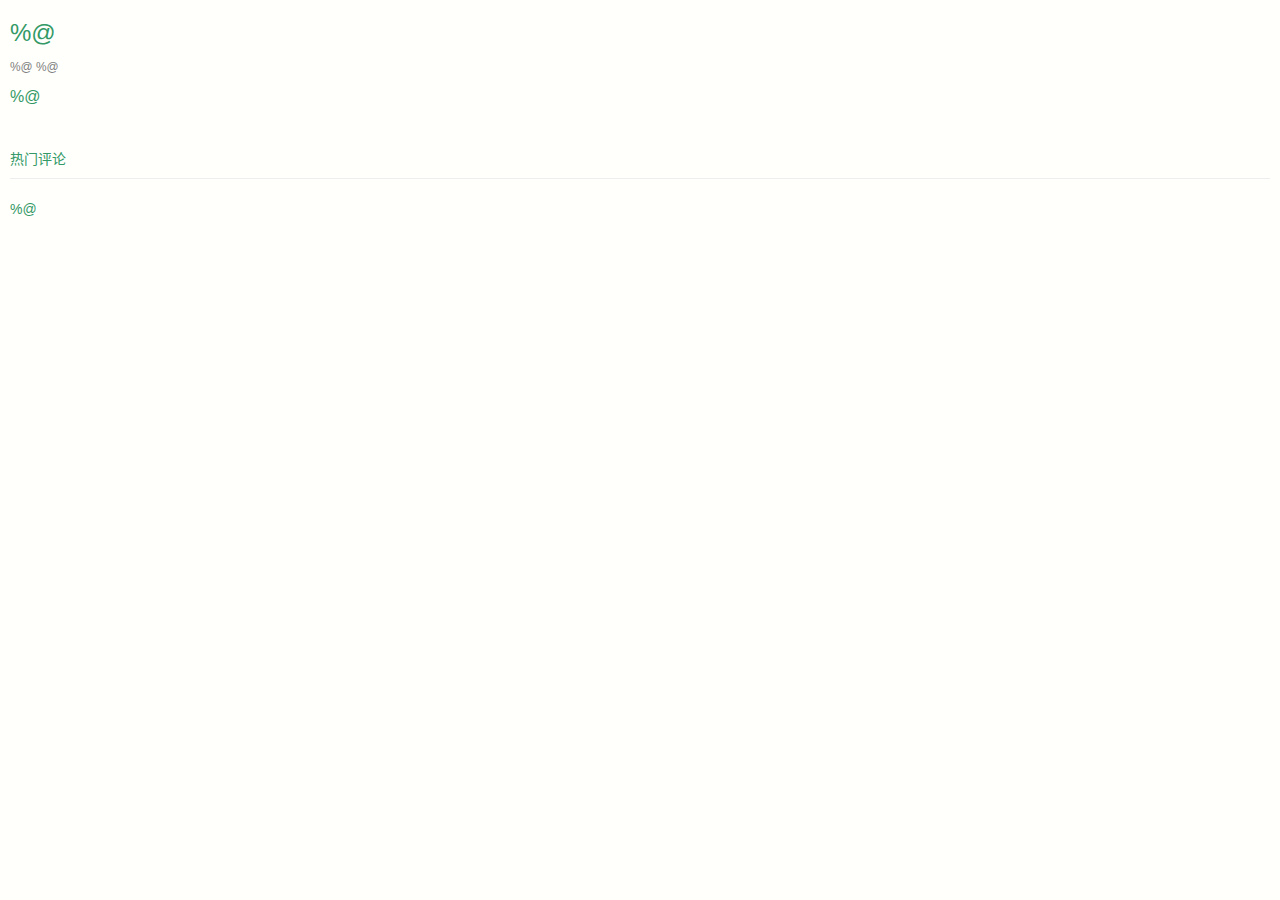
<file: QingNianTuZhai/QingNianTuZhai/www/index.html>
<!DOCTYPE html>
<html lang="zh-CN">
<head>
    <meta charset="utf-8">
    <meta http-equiv="X-UA-Compatible" content="IE=edge">
    <meta name="viewport"
          content="width=device-width, initial-scale=1, minimum-scale=1, maximum-scale=1, user-scalable=no">
    <title>%@</title>
    <link href="css/bootstrap.min.css" rel="stylesheet">
    <link href="css/app.css" rel="stylesheet">
    <script src="js/jquery.min.js"></script>
    <script src="js/bootstrap.min.js"></script>
    <script src="js/jquery.lazyloadxt.min.js"></script>
    <script type="text/javascript">
        $.extend($.lazyLoadXT, {
            edgeY: 500
        });
    </script>
</head>
<body>
<h3>%@</h3>
<small style="color: gray;">%@ %@</small>
<div class="post-content" id="content" style="margin-top: 10px;">
    %@
</div>
<!--<hr/>-->
<!--<p class="page-header" id="share-lable" style="display: none;">今天的内容让您开心了吗？快乐不要独享哦，分享一下给朋友们吧！点击下面图标，分享到对应的平台。</p>-->
<!--<div class="container">-->
<!--    <div class="col-xs-3 share-icon" id="timeline" style="display: none;">-->
<!--        <img src="images/sns_weixin_timeline_icon.png" height="50">-->
<!--        <p>微信朋友圈</p>-->
<!--    </div>-->
<!--    <div class="col-xs-3 share-icon" id="weixin" style="display: none;">-->
<!--        <img src="images/sns_weixin_icon.png" height="50">-->
<!--        <p>微信好友</p>-->
<!--    </div>-->
<!--    <div class="col-xs-3 share-icon" id="qq" style="display: none;">-->
<!--        <img src="images/sns_qqfriends_icon.png" height="50">-->
<!--        <p>QQ好友</p>-->
<!--    </div>-->
<!--    <div class="col-xs-3 share-icon" id="qzone" style="display: none;">-->
<!--        <img src="images/sns_qzone_icon.png" height="50">-->
<!--        <p>QQ空间</p>-->
<!--    </div>-->
<!--</div>-->

<div class="page-header">热门评论</div>
<div class="comment-list" id="comment-list">
    %@
</div>

<script type="text/javascript">
    $(document).ready(function () {
        $("img.img-responsive").click(function () {
            window.webkit.messageHandlers.showImage.postMessage($(this).attr("data-src"));
        });
        $("#comment-list").click(function(){
            window.webkit.messageHandlers.showComment.postMessage("");
        });
        //share
        $("#timeline").click(function(){
            window.webkit.messageHandlers.share.postMessage("timeline");
        });
        $("#weixin").click(function(){
            window.webkit.messageHandlers.share.postMessage("weixin");
        });
        $("#qq").click(function(){
            window.webkit.messageHandlers.share.postMessage("qq");
        });
        $("#qzone").click(function(){
            window.webkit.messageHandlers.share.postMessage("qzone");
        });
    });
    function onImageLoad(src, file){
        $("img.img-responsive").each(function(i, ele){
            var img = $(this);
            if(img.attr('data-src') == src){
                img.attr('src', file);
            }
        });
        return "onImageLoad = " + file;
    }
    function showWeixin(){
        $("#share-lable").show();
        $("#timeline").show();
        $("#weixin").show();
        return "showWeixin";
    }
    function showWeibo(){
        $("#share-lable").show();
    }
    function showQQ(){
        $("#share-lable").show();
        $("#qq").show();
        $("#qzone").show();
    }
</script>
</body>
</html>
</file>
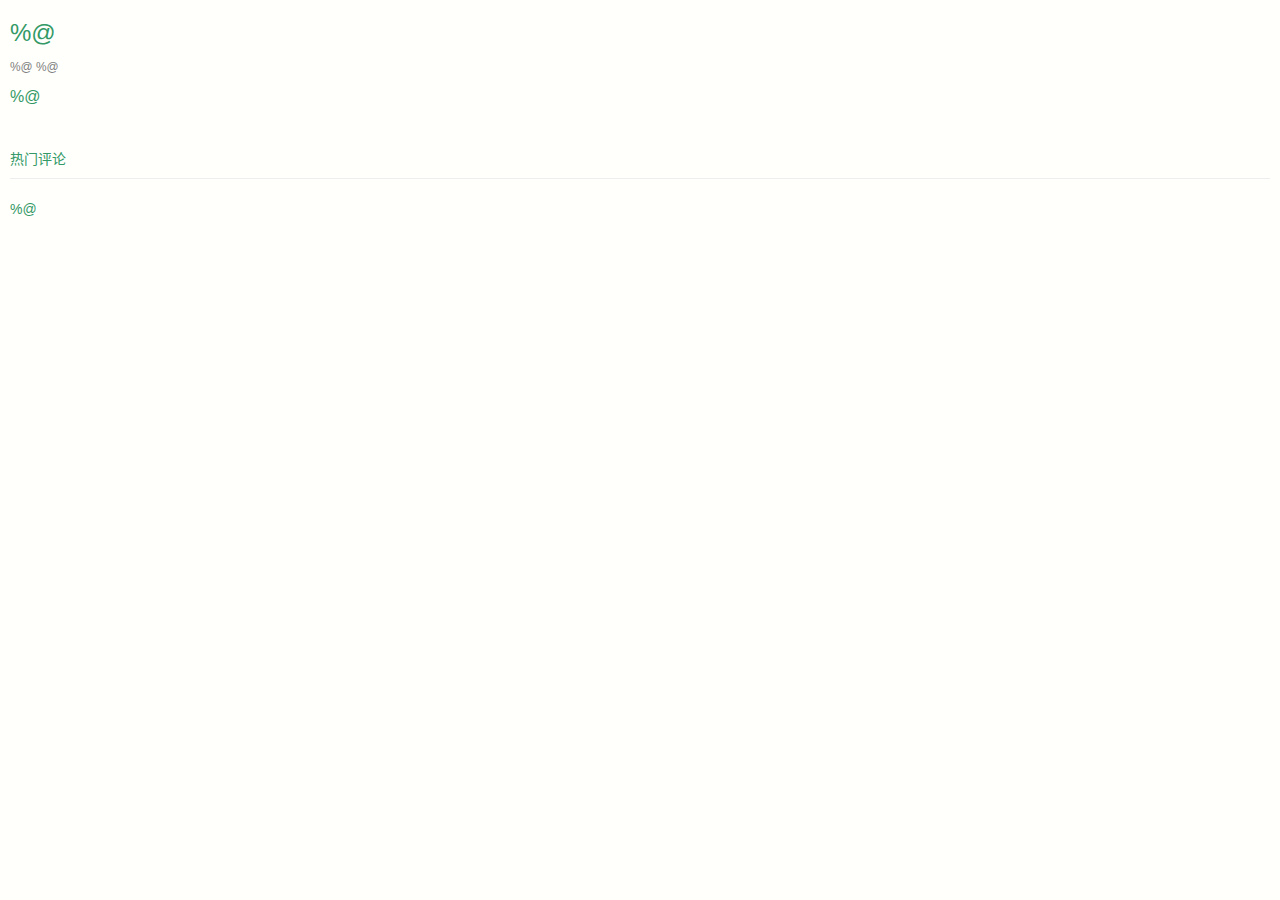
<file: QNTZ-swift4.0/QNTZ-swift4.0/www/index.html>
<!DOCTYPE html>
<html lang="zh-CN">
<head>
    <meta charset="utf-8">
    <meta http-equiv="X-UA-Compatible" content="IE=edge">
    <meta name="viewport"
          content="width=device-width, initial-scale=1, minimum-scale=1, maximum-scale=1, user-scalable=no">
    <title>%@</title>
    <link href="css/bootstrap.min.css" rel="stylesheet">
    <link href="css/app.css" rel="stylesheet">
    <script src="js/jquery.min.js"></script>
    <script src="js/bootstrap.min.js"></script>
    <script src="js/jquery.lazyloadxt.min.js"></script>
    <script type="text/javascript">
        $.extend($.lazyLoadXT, {
            edgeY: 500
        });
    </script>
</head>
<body>
<h3>%@</h3>
<small style="color: gray;">%@ %@</small>
<div class="post-content" id="content" style="margin-top: 10px;">
    %@
</div>
<!--<hr/>-->
<!--<p class="page-header" id="share-lable" style="display: none;">今天的内容让您开心了吗？快乐不要独享哦，分享一下给朋友们吧！点击下面图标，分享到对应的平台。</p>-->
<!--<div class="container">-->
<!--    <div class="col-xs-3 share-icon" id="timeline" style="display: none;">-->
<!--        <img src="images/sns_weixin_timeline_icon.png" height="50">-->
<!--        <p>微信朋友圈</p>-->
<!--    </div>-->
<!--    <div class="col-xs-3 share-icon" id="weixin" style="display: none;">-->
<!--        <img src="images/sns_weixin_icon.png" height="50">-->
<!--        <p>微信好友</p>-->
<!--    </div>-->
<!--    <div class="col-xs-3 share-icon" id="qq" style="display: none;">-->
<!--        <img src="images/sns_qqfriends_icon.png" height="50">-->
<!--        <p>QQ好友</p>-->
<!--    </div>-->
<!--    <div class="col-xs-3 share-icon" id="qzone" style="display: none;">-->
<!--        <img src="images/sns_qzone_icon.png" height="50">-->
<!--        <p>QQ空间</p>-->
<!--    </div>-->
<!--</div>-->

<div class="page-header">热门评论</div>
<div class="comment-list" id="comment-list">
    %@
</div>

<script type="text/javascript">
    $(document).ready(function () {

        console.log('ready')
        // 图片增加点击事件
        $("img").click(function (e) {
            
            let url = e.target.src
            if (!url || url.length <= 0) {
                return 
            }
            window.webkit.messageHandlers.JSToNatvie.postMessage(url)
        });

        // $("img.img-responsive").click(function () {
        //     window.webkit.messageHandlers.showImage.postMessage($(this).attr("data-src"));
        // });
        // $("#comment-list").click(function(){
        //     window.webkit.messageHandlers.showComment.postMessage("");
        // });
        // //share
        // $("#timeline").click(function(){
        //     window.webkit.messageHandlers.share.postMessage("timeline");
        // });
        // $("#weixin").click(function(){
        //     window.webkit.messageHandlers.share.postMessage("weixin");
        // });
        // $("#qq").click(function(){
        //     window.webkit.messageHandlers.share.postMessage("qq");
        // });
        // $("#qzone").click(function(){
        //     window.webkit.messageHandlers.share.postMessage("qzone");
        // });
    });
    function onImageLoad(src, file){
        $("img.img-responsive").each(function(i, ele){
            var img = $(this);
            if(img.attr('data-src') == src){
                img.attr('src', file);
            }
        });
        return "onImageLoad = " + file;
    }
    function showWeixin(){
        $("#share-lable").show();
        $("#timeline").show();
        $("#weixin").show();
        return "showWeixin";
    }
    function showWeibo(){
        $("#share-lable").show();
    }
    function showQQ(){
        $("#share-lable").show();
        $("#qq").show();
        $("#qzone").show();
    }
</script>
</body>
</html>
</file>
<file: QingNianTuZhai/QingNianTuZhai/www/css/app.css>
html, body, div, span, object, iframe, h1, h2, h3, h4, h5, h6, p, blockquote, pre, a, abbr, acronym, address, big, cite, code, del, dfn, em, font, ins, kbd, q, s, samp, small, strike, strong, sub, sup, tt, var, dl, dt, dd, ol, ul, li, fieldset, form, label, legend, table, caption, tbody, tfoot, thead, tr, th, td {
    font-family: "Hiragino Sans GB","Microsoft YaHei",Arial,sans-serif;
    color: #339966;
}
body{
    background: #fffffc;
    padding-left: 10px;
    padding-right: 10px;
}

img.img-responsive{
    margin-bottom: 24px;
    margin-top: 8px;
}

.share-icon{
    text-align: center;
}

.share-icon > p {
    font-size: 10px;
    color: #cccccc;
}

.share-icon > a > img {
    margin-bottom: 2px;
}

b{ text-decoration: line-through; font-weight:100;}

.votes-count{
    color: #ccc;
}
.comment-content{
    color: #000;
}
.comment-time{
    color: #ccc;
    font-size: 12px;
}
.post-content{
    font-size: 16px;
}
.gray{
    -webkit-filter: grayscale(100%);
    -moz-filter: grayscale(100%);
    -ms-filter: grayscale(100%);
    -o-filter: grayscale(100%);
    filter: grayscale(100%);
    filter: url("data:image/svg+xml;utf8,<svg xmlns=\'http://www.w3.org/2000/svg\'><filter id=\'grayscale\'><fecolormatrix type=\'ma
    trix\' values=\'0.3333 0.3333 0.3333 0 0 0.3333 0.3333 0.3333 0 0 0.3333 0.3333 0.3333 0 0 0 0 0 1 0\'></fecolormatrix></filter></svg>#grayscale");
    filter: progid:DXImageTransform.Microsoft.BasicImage(grayscale=1);
}
</file>
<file: QNTZ-swift4.0/QNTZ-swift4.0/www/css/app.css>
html, body, div, span, object, iframe, h1, h2, h3, h4, h5, h6, p, blockquote, pre, a, abbr, acronym, address, big, cite, code, del, dfn, em, font, ins, kbd, q, s, samp, small, strike, strong, sub, sup, tt, var, dl, dt, dd, ol, ul, li, fieldset, form, label, legend, table, caption, tbody, tfoot, thead, tr, th, td {
    font-family: "Hiragino Sans GB","Microsoft YaHei",Arial,sans-serif;
    color: #339966;
}
body{
    background: #fffffc;
    padding-left: 10px;
    padding-right: 10px;
}

img.img-responsive{
    margin-bottom: 24px;
    margin-top: 8px;
}

.share-icon{
    text-align: center;
}

.share-icon > p {
    font-size: 10px;
    color: #cccccc;
}

.share-icon > a > img {
    margin-bottom: 2px;
}

b{ text-decoration: line-through; font-weight:100;}

.votes-count{
    color: #ccc;
}
.comment-content{
    color: #000;
}
.comment-time{
    color: #ccc;
    font-size: 12px;
}
.post-content{
    font-size: 16px;
}
.gray{
    -webkit-filter: grayscale(100%);
    -moz-filter: grayscale(100%);
    -ms-filter: grayscale(100%);
    -o-filter: grayscale(100%);
    filter: grayscale(100%);
    filter: url("data:image/svg+xml;utf8,<svg xmlns=\'http://www.w3.org/2000/svg\'><filter id=\'grayscale\'><fecolormatrix type=\'ma
    trix\' values=\'0.3333 0.3333 0.3333 0 0 0.3333 0.3333 0.3333 0 0 0.3333 0.3333 0.3333 0 0 0 0 0 1 0\'></fecolormatrix></filter></svg>#grayscale");
    filter: progid:DXImageTransform.Microsoft.BasicImage(grayscale=1);
}
</file>
